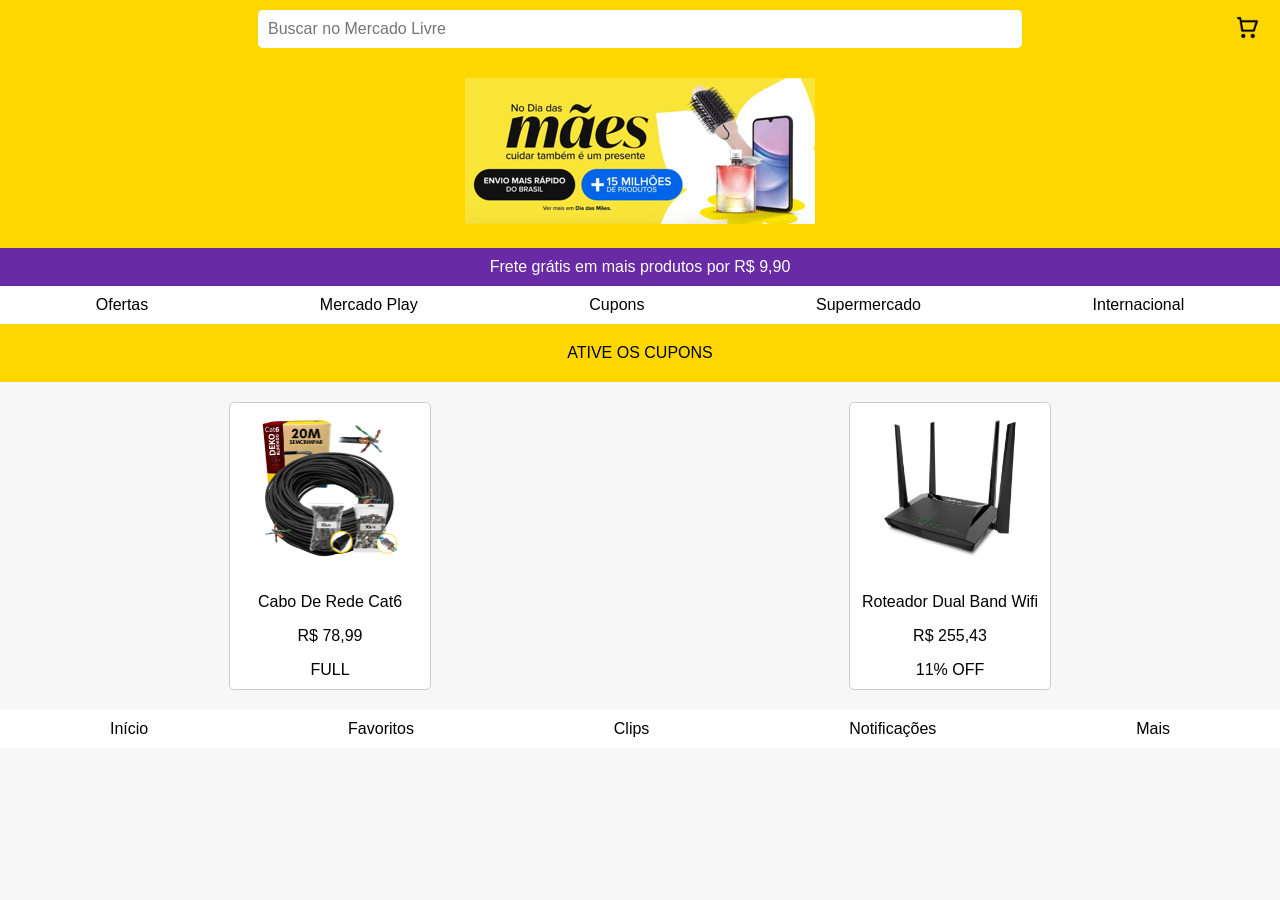
<file: doc/Index.html>
<!DOCTYPE html>
<html lang="pt-BR">
<head>
    <meta charset="UTF-8">
    <meta name="viewport" content="width=device-width, initial-scale=1.0">
    <link rel="stylesheet" href="../styles/style.css">
    <title>Mercado Livre</title>

</head>
<body>
    
    <header class="header">
        
        <input type="text" class="search-bar" placeholder="Buscar no Mercado Livre">
    
        <a href="carrinho.html" class="carrinho-link" aria-label="Acessar carrinho">
            <img class="carrinho_icon" src="../assets/icons/shopping_cart_icon_232221.webp" alt="Carrinho de compras">
        </a>
    
    </header>

    <div class="banner">
        <img src="../assets/banners/bannerDiadasmaes.png" alt="">
    </div>
    
    <div class="meli-plus">Frete grátis em mais produtos por R$ 9,90</div>
    
    <nav class="menu">
        <div class="menu-item">Ofertas</div>
        <div class="menu-item">Mercado Play</div>
        <div class="menu-item">Cupons</div>
        <div class="menu-item">Supermercado</div>
        <div class="menu-item">Internacional</div>
    </nav>

    <div class="activation">ATIVE OS CUPONS</div>

    <div class="products">
        <div class="product">
            <img src="../assets/images_products/D_NQ_NP_2X_647389-MLB83371776865_032025-F-cabo-de-rede-cat6-blindado-futp-para-uso-externo-20-metros.webp" alt="Cabo de Rede Cat6">
            <p>Cabo De Rede Cat6</p>
            <p>R$ 78,99</p>
            <span>FULL</span>
        </div>
        <div class="product">
            <img src="../assets/images_products/D_NQ_NP_2X_921742-MLU72575388962_112023-F.webp" alt="Roteador Dual Band Wifi">
            <p>Roteador Dual Band Wifi</p>
            <p>R$ 255,43</p>
            <span>11% OFF</span>
        </div>
    </div>

    <footer>
        <div class="footer-item">Início</div>
        <div class="footer-item">Favoritos</div>
        <div class="footer-item">Clips</div>
        <div class="footer-item">Notificações</div>
        <div class="footer-item">Mais</div>
    </footer>

</body>
</html>
</file>
<file: styles/style.css>
body {
    font-family: 'Arial', sans-serif;
    margin: 0;
    background-color: #F7F7F7;
}

.header {
    background-color: #FFD700;
    padding: 10px 20px;
    position: relative;
    display: flex;
    justify-content: center; 
    align-items: center;
}

.search-bar {
    width: 60%;
    padding: 10px;
    border: none;
    border-radius: 5px;
    font-size: 16px;
}

.carrinho-link {
    position: absolute;
    right: 20px;
    cursor: pointer;
    text-decoration: none;
}

.carrinho_icon {
    width: 25px;
    transition: transform 0.2s ease;
}

.carrinho_icon:hover {
    transform: scale(1.1);
}

.banner {
    background-color: #FFD700;
    padding: 20px;
    text-align: center;
}

.banner h1 {
    margin: 0;
    font-size: 24px;
}

.banner h1 span {
    color: #000;
}

.shop-button {
    background-color: #007BFF;
    color: white;
    padding: 10px 20px;
    border: none;
    border-radius: 5px;
    cursor: pointer;
}

.meli-plus {
    background-color: #682aa5;
    color: white;
    padding: 10px;
    text-align: center;
}

.menu {
    display: flex;
    justify-content: space-around;
    padding: 10px;
    background-color: #FFF;
}

.menu-item {
    text-align: center;
}



.activation {
    background-color: #FFD700;
    padding: 20px;
    text-align: center;
}

.products {
    display: flex;
    justify-content: space-around;
    padding: 20px;
}

.product {
    text-align: center;
    background-color: white;
    padding: 10px;
    border-radius: 5px;
    border: 1px solid #ccc;
    width: 180px;
}

.product img {
    width: 100%;
    max-height: 150px;
    object-fit: contain;
    margin-bottom: 10px;
}

footer {
    display: flex;
    justify-content: space-around;
    background-color: #FFF;
    padding: 10px;
}

.footer-item {
    text-align: center;
}
</file>
